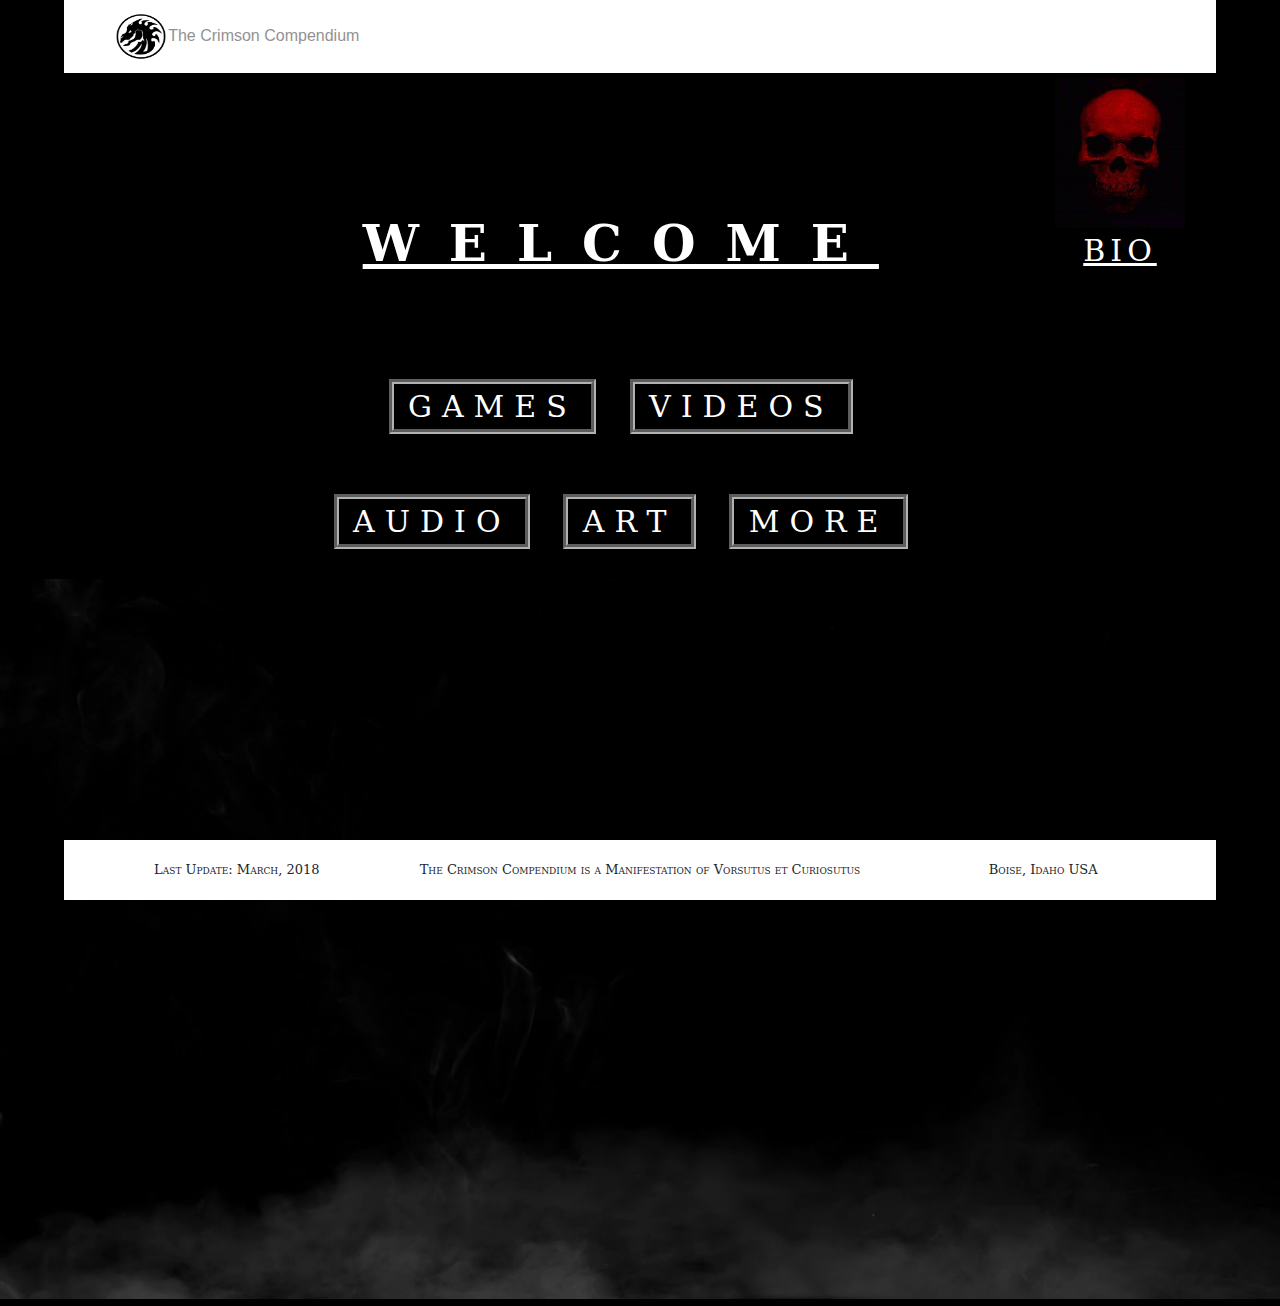
<file: index.html>
<!doctype html>
<html lang="en">
<head>
<!-- Required meta tags -->
<meta charset="utf-8">
<meta name="viewport" content="width=device-width, initial-scale=1, shrink-to-fit=no">

<!-- Bootstrap CSS -->
<link rel="stylesheet" href="https://maxcdn.bootstrapcdn.com/bootstrap/4.0.0/css/bootstrap.min.css" integrity="sha384-Gn5384xqQ1aoWXA+058RXPxPg6fy4IWvTNh0E263XmFcJlSAwiGgFAW/dAiS6JXm" crossorigin="anonymous">
<link href="css/artificer.css" rel="stylesheet" type="text/css">
<title>The Crimson Compendium</title>
	
<!--download font script-->
<script>var __adobewebfontsappname__="dreamweaver"</script><script src="http://use.edgefonts.net/black-ops-one:n4:default;patua-one:n4:default;stencil-std:n4:default;unifrakturcook:n7:default;source-sans-pro:n4,n2:default.js" type="text/javascript"></script>
</head>
<body class="bodybackground">
<div id="mainwrapper">
	
  <header> 
    <!--**************************************************************************
    Header starts here.
    ****************************************************************************-->
    <div id="logo"> <img src="images/Undead BSU_2.1.png" alt="sample logo" width="54" height="49">The Crimson Compendium </div>
    <!--<nav> <a href="#" title="Link">Nav1</a> <a href="#" title="Link">Nav2</a> <a href="#" title="Link">Nav3</a></nav>-->
  </header>
  <div id="content">
    <section class="col-sm-8" id="mainContent">
      <h1><strong class="myHeader">welcome</strong></h1>
      <section class="invoke-portal">
        <nav42 ><a href="games.html" title="gamelink" target="_parent">Games</a></nav42>
        <nav42><a href="video.html" title="videolink" target="_parent">Videos</a></nav42>
        <nav42><a href="audio.html" title="audiolink" target="_parent">Audio</a></nav42>
        <nav42><a href="art.html" title="artlink" target="_parent">Art</a></nav42>
        <nav42><a href="more.html" title="morelink" target="_parent">more</a></nav42>
      </section>
    </section>
    <section class="col-sm-2" id="sidebar2">
      <div id="adimage"><img src="images/redskull.gif" alt="vorsutus" width="100" height="130"/>
        <nav> <a href="bio.html" title="biolink" target="_self">BIO</a></nav>
      </div>
    </section>
  </div>
</div>
<div id="footerbar">
  <div id="update"> Last Update: March, 2018</div>
  <div id="CCVC">The Crimson Compendium is a Manifestation of Vorsutus et Curiosutus</div>
  <div id="location">Boise, Idaho USA</div>
  <!-- Small footerbar at the bottom --> 
</div>
<video_contain class="video_contain">
  <video width="100%
			  " height="100%" src="videos/8 Ground Fog Light.mp4" autoplay="autoplay" loop="loop" muted="muted" preload="auto">
    <object width="100%" height="100%" classid="clsid:d27cdb6e-ae6d-11cf-96b8-444553540000" codebase="http://download.macromedia.com/pub/shockwave/cabs/flash/swflash.cab#version=6,0,40,0" name="bannertext" bgcolor="#807f7f">
      <param name="src" value="https://blackboard.boisestate.edu/webapps/vtbe-tinymce/tiny_mce/plugins/media/moxieplayer.swf" />
      <param name="flashvars" value="url=https%3A//blackboard.boisestate.edu/courses/1/1183-10875ENGL2024003/pagebanner/blackboard.data.navigation.Tab/_186774_1/embedded/bg_video.mp4&amp;poster=/webapps/blackboard/execute/" />
      <param name="allowfullscreen" value="true" />
      <param name="allowscriptaccess" value="true" />
      <embed width="425" height="auto" type="application/x-shockwave-flash" src="https://blackboard.boisestate.edu/webapps/vtbe-tinymce/tiny_mce/plugins/media/moxieplayer.swf" flashvars="url=https%3A//blackboard.boisestate.edu/courses/1/1183-10875ENGL2024003/pagebanner/blackboard.data.navigation.Tab/_186774_1/embedded/bg_video.mp4&amp;poster=/webapps/blackboard/execute/" allowfullscreen="true" allowscriptaccess="true" name="bannertext" bgcolor="#807f7f" />
    </object>
  </video>
</video_contain>

<!-- Optional JavaScript --> 
<!-- jQuery first, then Popper.js, then Bootstrap JS --> 
<script src="https://code.jquery.com/jquery-3.2.1.slim.min.js" integrity="sha384-KJ3o2DKtIkvYIK3UENzmM7KCkRr/rE9/Qpg6aAZGJwFDMVNA/GpGFF93hXpG5KkN" crossorigin="anonymous"></script> 
<script src="https://cdnjs.cloudflare.com/ajax/libs/popper.js/1.12.9/umd/popper.min.js" integrity="sha384-ApNbgh9B+Y1QKtv3Rn7W3mgPxhU9K/ScQsAP7hUibX39j7fakFPskvXusvfa0b4Q" crossorigin="anonymous"></script> 
<script src="https://maxcdn.bootstrapcdn.com/bootstrap/4.0.0/js/bootstrap.min.js" integrity="sha384-JZR6Spejh4U02d8jOt6vLEHfe/JQGiRRSQQxSfFWpi1MquVdAyjUar5+76PVCmYl" crossorigin="anonymous"></script>
</body>
</html>
</file>
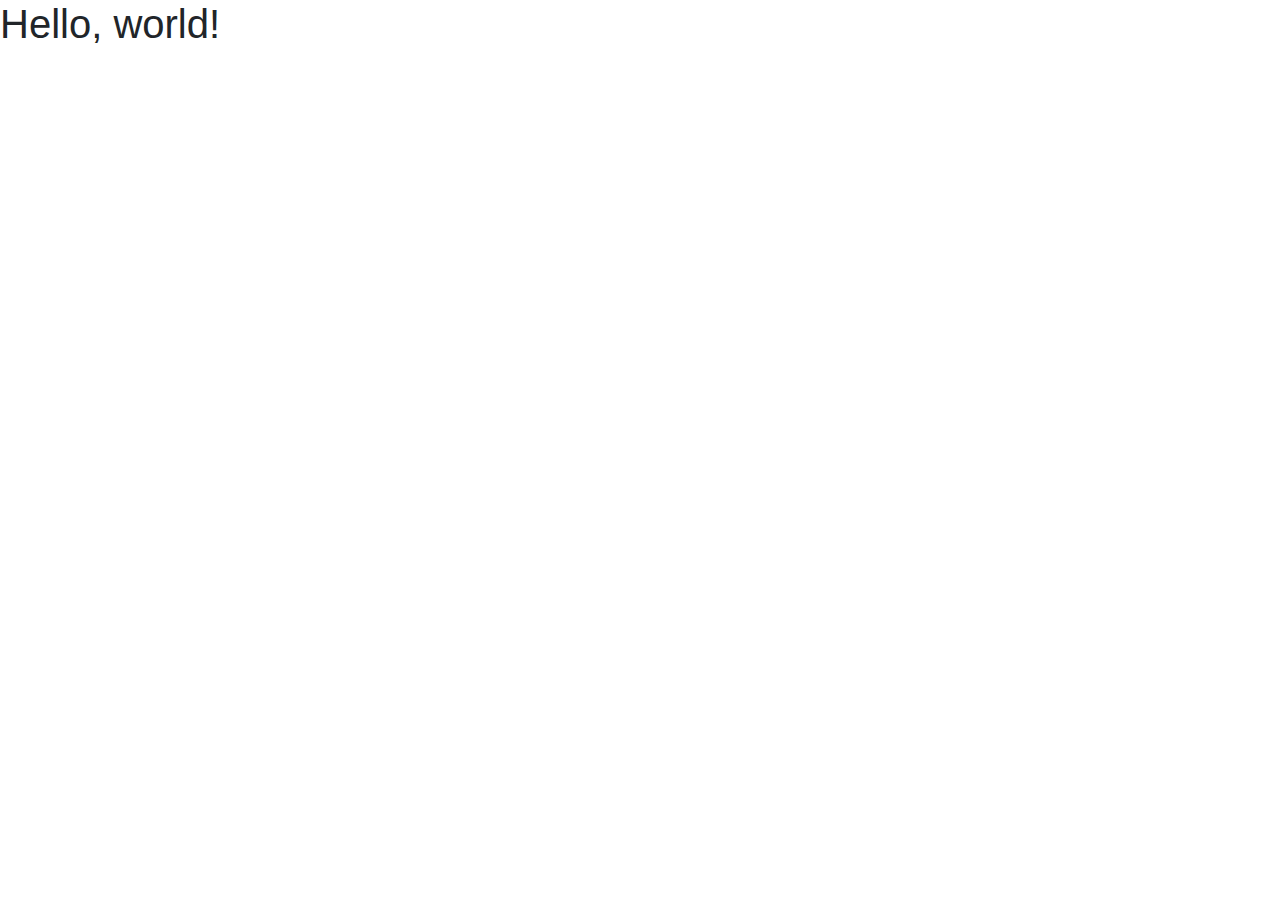
<file: home.html>
<!doctype html>
<html lang="en">
  <head>
    <!-- Required meta tags -->
    <meta charset="utf-8">
    <meta name="viewport" content="width=device-width, initial-scale=1, shrink-to-fit=no">

    <!-- Bootstrap CSS -->
    <link rel="stylesheet" href="https://maxcdn.bootstrapcdn.com/bootstrap/4.0.0/css/bootstrap.min.css" integrity="sha384-Gn5384xqQ1aoWXA+058RXPxPg6fy4IWvTNh0E263XmFcJlSAwiGgFAW/dAiS6JXm" crossorigin="anonymous">

    <title>Hello, world!</title>
  </head>
  <body>
    <h1>Hello, world!</h1>

    <!-- Optional JavaScript -->
    <!-- jQuery first, then Popper.js, then Bootstrap JS -->
    <script src="https://code.jquery.com/jquery-3.2.1.slim.min.js" integrity="sha384-KJ3o2DKtIkvYIK3UENzmM7KCkRr/rE9/Qpg6aAZGJwFDMVNA/GpGFF93hXpG5KkN" crossorigin="anonymous"></script>
    <script src="https://cdnjs.cloudflare.com/ajax/libs/popper.js/1.12.9/umd/popper.min.js" integrity="sha384-ApNbgh9B+Y1QKtv3Rn7W3mgPxhU9K/ScQsAP7hUibX39j7fakFPskvXusvfa0b4Q" crossorigin="anonymous"></script>
    <script src="https://maxcdn.bootstrapcdn.com/bootstrap/4.0.0/js/bootstrap.min.js" integrity="sha384-JZR6Spejh4U02d8jOt6vLEHfe/JQGiRRSQQxSfFWpi1MquVdAyjUar5+76PVCmYl" crossorigin="anonymous"></script>
  </body>
</html>
</file>
<file: css/artificer.css>
@charset "UTF-8";
#mainwrapper header {
	/*Header */
	background-color: rgba(255,255,255,1.00);
	overflow: auto;
	font-family: montserrat, sans-serif;
	font-style: normal;
	font-weight: 400;
}
#mainwrapper header #logo {
	/* Company Logo text */
	width: 28%;
	float: left;
	padding-left: 2%;
	padding-top: 12px;
	padding-bottom: 12px;
	color: rgba(146,146,146,1.00);
}
#mainwrapper header nav {
	/*Nav bar containing links in header */
	text-align: right;
	padding-top: 12px;
	padding-bottom: 12px;
	padding-right: 2%;
	width: 68%;
	float: left;
	color: rgba(146,146,146,1.00);
}
header nav a {
	/* Links in header */
	padding-right: 2%;
}
#content #mainContent #bannerImage {
	/*Container for main banner image */
	width: 100%;
	background-color: rgba(208,207,207,1.00);
}
#content #mainContent p {
	/* All paragraphs under maincontent */
	color: rgba(146,146,146,1.00);
	font-family: source-sans-pro, sans-serif;
	font-style: normal;
	font-weight: 200;
	text-align: justify;
}
#content #mainContent #authorInfo {
	/* Author info section */
	background-color: rgba(208,207,207,1.00);
}
#content #mainContent #authorInfo h2, #content #mainContent #authorInfo p {
	color: rgba(255,255,255,1.00);
	padding-left: 2%;
	padding-top: 11px;
}
#content #mainContent #authorInfo p {
	color: rgba(255,255,255,1.00);
	padding-left: 2%;
	padding-top: 0px;
	padding-bottom: 11px;
	padding-right: 2%;
}
footer article {
	/* Footer articles */
	width: 46%;
	float: left;
	padding-left: 2%;
	padding-right: 2%;
	text-align: justify;
	font-family: source-sans-pro, sans-serif;
	font-style: normal;
	font-weight: 200;
	color: rgba(146,146,146,1.00);
}
footer article h3 {
	/* Footer article titles */
	text-align: center;
	font-family: montserrat, sans-serif;
	font-style: normal;
	font-weight: 400;
}
#mainContent {
	/* Container for the blog post in individal blog view */
	padding-left: 2%;
	width: 100%;
	padding-right: 2%;
	padding-top: 41px;
	float: left;
	margin-left: 15%;
}
#mainwrapper #content #sidebar2 {
	background-color: rgba(0,0,0,1.00);
	text-align: center;
	float: right;
}
#sidebar2 nav a {
	font-family: Constantia, "Lucida Bright", "DejaVu Serif", Georgia, serif;
	color: #FFFFFF;
	text-transform: capitalize;
	font-weight: 400;
	font-size: 30px;
	text-align: center;
	letter-spacing: 5px;
	text-decoration: underline;
	width: 100%;

}

#mainwrapper {
	/* Container of all content */
	width: 90%;
	margin-left: 5%;
	display: flex;
	flex-direction: column;
	min-height: 100%;
}
#mainwrapper #content {


}

#content #sidebar input {
	/* Search box in sidebar */
	width: 98%;
	height: 32px;
}
#content #sidebar2 input {
	/* Search box in sidebar */
	width: 98%;
	height: 32px;
}
#content #sidebar #adimage {
	/* Container for Image in sidebar */
	width: 100%;
	background-color: rgba(208,207,207,1.00);
	margin-top: 46px;
	float: none;
	overflow: auto;
}
#content #sidebar2 #adimage {
	background-color: rgba(0,0,0,1.00);
	margin-top: 5px;
	justify-content: center;
}
nav ul li {
	list-style-type: none;
	padding-top: 8px;
	padding-bottom: 8px;
}
nav ul {

}
nav ul li a {
	color: rgba(146,146,146,1.00);
	text-decoration: none;
}
#footerbar {
	background-color: rgba(255,255,255,1.00);
	width: 90%;
	bottom: 0;
	text-align: center;
	min-height: 60px;
	max-height: 80px;
	margin-left: 5%;
	/* [disabled]margin-top: -60px; */
	position: absolute;
	clear: both;
	float: left;
}
#footerbar .push {
	height: 60px;
}

#footerbar #update  {
	width: 30%;
	float: left;
	font-family: Constantia, "Lucida Bright", "DejaVu Serif", Georgia, serif;
	font-variant: small-caps;
	font-weight: 400;
	text-align: center;
	display: block;
	margin-top: 20px;
	font-size: small;
}
#footerbar #location {
	width: 30%;
	float: right;
	display: block;
	font-family: Constantia, "Lucida Bright", "DejaVu Serif", Georgia, serif;
	font-variant: small-caps;
	font-weight: 400;
	text-align: center;
	margin-top: 20px;
	font-size: small;
}

#footerbar #CCVC  {
	text-align: center;
	margin-top: 20px;
	max-width: 40%;
	float: none;
	font-size: small;
	font-variant: small-caps;
	font-family: Constantia, "Lucida Bright", "DejaVu Serif", Georgia, serif;
	font-weight: 400;
	margin-left: auto;
	margin-right: auto;
	justify-content: center;
	display: inline-block;
}


footer {
	/* Container for footer artices */
	width: 71%;
	padding-left: 2%;
	padding-right: 2%;
}
.notOnDesktop {
	/*element to be displayed only in mobile view and tabet view */
	display: none;
}
#mainContent #bannerImage img {
	/* Actual banner image */
	width: 100%;
}
#sidebar #adimage img {
	/* Image in sidebar */
	width: 100%;
	float: left;
}
#sidebar2 #adimage img {
	height: 150px;
	min-width: 130px;
	max-width: 150px;
	text-align: center;
	vertical-align: middle;
}
#mainwrapper header nav a {
	/* Links in header */
	color: rgba(146,146,146,1.00);
	text-decoration: none;
}
#mainwrapper #content #sidebar {
	float: left;
	background-color: black;
	height: 100%;
}
#sidebar div {
	background-color: #000000;
	min-height: 87vmin;
}
#mainContent h1 {
	color: rgba(255,255,255,1.00);
	font-family: Constantia, "Lucida Bright", "DejaVu Serif", Georgia, serif;
	text-decoration: underline;
	text-align: center;
	letter-spacing: 30px;
	text-transform: uppercase;
	margin-bottom: 75px;
	margin-top: 100px;
	font-size: 50px;
}
.invoke-portal nav42 a:link {
	color: #FFFFFF;
}
.invoke-portal nav42 a:visited {
	color: #680001;
}
/* mouse over link */
.invoke-portal nav42 a:hover {
    color: #F50004;
}
.invoke-portal nav42 a:active {
    color: #DDCA18;
}

@media screen and (max-width : 1193px ){
#footerbar #CCVC {
	text-align: center;
	margin-top: 10px;
	max-width: 40%;
	float: none;
	font-size: small;
	font-variant: small-caps;
	font-family: Constantia, "Lucida Bright", "DejaVu Serif", Georgia, serif;
	font-weight: 400;
	margin-left: auto;
	margin-right: auto;
	justify-content: center;
	display: inline-block;
}

}

@media screen and (max-width:992px){
	.notOnDesktop {
	/* Search box shown only in mobile view and Tablet view */
	display: block;
	text-align: right;
	padding-right: 8px;
	padding-top: 8px;
	padding-bottom: 8px;
	width: 96%;
}
#content .notOnDesktop input {
	height: 28px;
}
#mainContent {
	/* Container for the blog post */
	padding-top: 0px;
	float: left;
	width: 100%;
	margin-bottom: 0px;
}
#sidebar input {
	/* Search box in sidebar */
	display: inline-block;
}
#sidebar2 input {
	/* Search box in sidebar */
	display: none;
}
#mainwrapper #content #sidebar {
	width: 100%;
	float: left;
}
#mainwrapper #content #sidebar2 {
	padding-top: 10px;
	margin: auto;
	padding-bottom: 10px;
	position: relative;
	text-align: center;
}
#content #sidebar #adimage {
	/* Image in sidebar */
	width: 60%;
	margin-top: 0px;
	float: left;
}
#content #sidebar2 #adimage {
	margin-top: 0px;
}
#content #sidebar nav {
	/* Navigation links in sidebar */
	width: 36%;
	float: left;
	padding-left: 4%;
}
#content #sidebar2 nav {
	margin-top: 0;
	margin-right: 0;
	margin-left: 30%;
	margin-bottom: 25px;
	text-align: center;
	justify-content: center;
}
#sidebar nav ul {
	margin-top: 0px;
}
#sidebar2 nav ul {

}
footer {
	/* Footer region */
	width: 96%;
	padding-left: 2%;
	padding-right: 2%;
}
#content footer article {
	/*Each footer article */
	width: 46%;
}
#mainwrapper header {
	/* Header */
	width: 100%;
}
#mainContent h1  {
	color: rgba(255,255,255,1.00);
	font-family: Constantia, "Lucida Bright", "DejaVu Serif", Georgia, serif;
	text-decoration: underline;
	text-align: center;
	letter-spacing: 30px;
	text-transform: uppercase;
	margin-bottom: 75px;
	margin-top: 100px;
	font-size: 50px;
}
#mainwrapper #footerbar {

}
#footerbar #CCVC {
	margin-top: 10px;

}




}


/* Tablet view */
@media screen and (max-width:769px) {
#mainContent {
	/* Container for the blog post */
	padding-top: 0px;
	float: left;
	width: 100%;
	padding-bottom: 0px;
	margin-bottom: 0px;
}
#sidebar2 input {
	/* Search box in sidebar */
	display: none;
}
#mainwrapper #content #sidebar {
	/* Sidebar*/
	float: left;
	width: 100%;
	min-height: 1vmin;
}
#mainwrapper #content #sidebar2 {
	padding-top: 13px;
	margin: 0px;
	padding-bottom: 13px;
	display: inline-table;
	max-width: 130px;
	float: none;
}
#mainContent h1 {
	letter-spacing: 15px;
	font-size: 30px;
	text-align: center;
	color: rgba(255,255,255,1.00);
	font-family: Constantia, "Lucida Bright", "DejaVu Serif", Georgia, serif;
	text-decoration: underline;
	text-transform: uppercase;
	margin-bottom: 75px;
	margin-top: 100px;
}

#content #sidebar #adimage {
	/* Image in sidebar */
	width: 60%;
	margin-top: 0px;
	float: left;
}
#content #sidebar2 #adimage {
	margin-top: 0px;
	display: inline-block;
}
#content #sidebar nav {
	/* Navigation links in sidebar */
	width: 36%;
	float: left;
	padding-left: 4%;
}
#content #sidebar2 nav {
	display: inline-block;
	margin-left: 0px;
	width: 100%;
}
#sidebar nav ul {
	margin-top: 0px;
}
#sidebar2 nav ul {
	margin-top: 0px;
}
footer {
	/* Footer region */
	width: 96%;
	padding-left: 2%;
	padding-right: 2%;
}
#content footer article {
	/*Each footer article */
	width: 46%;
}
#mainwrapper header {
	/* Header */
	width: 100%;
}
#mainwrapper #content {
	padding-bottom: 60px;
}
#footerbar {
	clear: none;
	position: relative;
}


}

/* Mobile view */
@media screen and (max-width:480px) {
#mainwrapper header #logo {
	/* Company Logo text in header */
	width: 96%;
	margin-left: 2%;
}
#mainwrapper header nav {
	/*navigation links in header */
	text-align: center;
	background-color: rgba(255,255,255,1.00);
	width: 98%;
}
#content #sidebar #adimage {
	/* Container for image in sidebar */
	width: 100%;
}
#content #sidebar2 #adimage {
	display: inline-block;
}
#content #sidebar nav {
	/* Navigation bar for links in sidebar */
	width: 96%;
	padding-top: 7px;
}
#content #sidebar2 nav {
	/* Navigation bar for links in sidebar */
	width: 100%;
	padding-top: 7px;
}
#sidebar nav ul li {
	display: inline-block;
	width: 32%;
	text-align: center;
}
#sidebar2 nav ul li {
	display: inline-block;
	width: 32%;
	text-align: center;
}
#mainwrapper #content #sidebar {
	float: left;
	width: 100%;
}
#mainwrapper #content #sidebar2 {
	/* sidebar */
	padding-bottom: 0px;
	margin: auto;
	max-width: 150px;
	text-align: center;
}
#sidebar div {
	min-height: 1vmin;
}
#mainContent .invoke-portal {
	margin: 0px;

}
#footerbar {
}


}

.bodybackground {
	background-color: black;
	text-align: center;
	margin: 0px;
	height: 100%;
}
.invoke-portal {
	text-align: center;
}
.invoke-portal nav42 {
	margin: 30px 2%;
	display: inline-block;
	padding: 0px 2%;
	color: #FFFFFF;
	font-family: Constantia, "Lucida Bright", "DejaVu Serif", Georgia, serif;
	font-size: 30px;
	text-transform: uppercase;
	letter-spacing: 10px;
	border: thick groove #B1B1B1;
	font-weight: 400;
	text-align: center;
}
.col-sm-pull-8 {
}

@media screen and (max-width:576px){
.bodybackground #mainwrapper #content {
	width: 100%;
	padding-bottom: 60px;
}
.bodybackground #mainwrapper {
	width: 100%;
	margin-left: 0;
}
#content #mainContent {
	padding-top: 0px;
	float: left;
	width: 100%;
	margin-left: 0;
}
#footerbar #CCVC  {
	max-width: 40%;
	float: left;
}
#footerbar #update {
	float: none;
	width: 100%;
	margin-top: 2px;
	margin-bottom: 0px;
}
#footerbar #CCVC {
	float: none;
	width: 100%;
	max-width: 100%;
	margin-top: 2px;
}
#footerbar #location {
	float: none;
	width: 100%;
	margin-top: 2px;
	margin-bottom: 0px;
}
#mainwrapper {
	margin: 0px;
}
}
</file>
